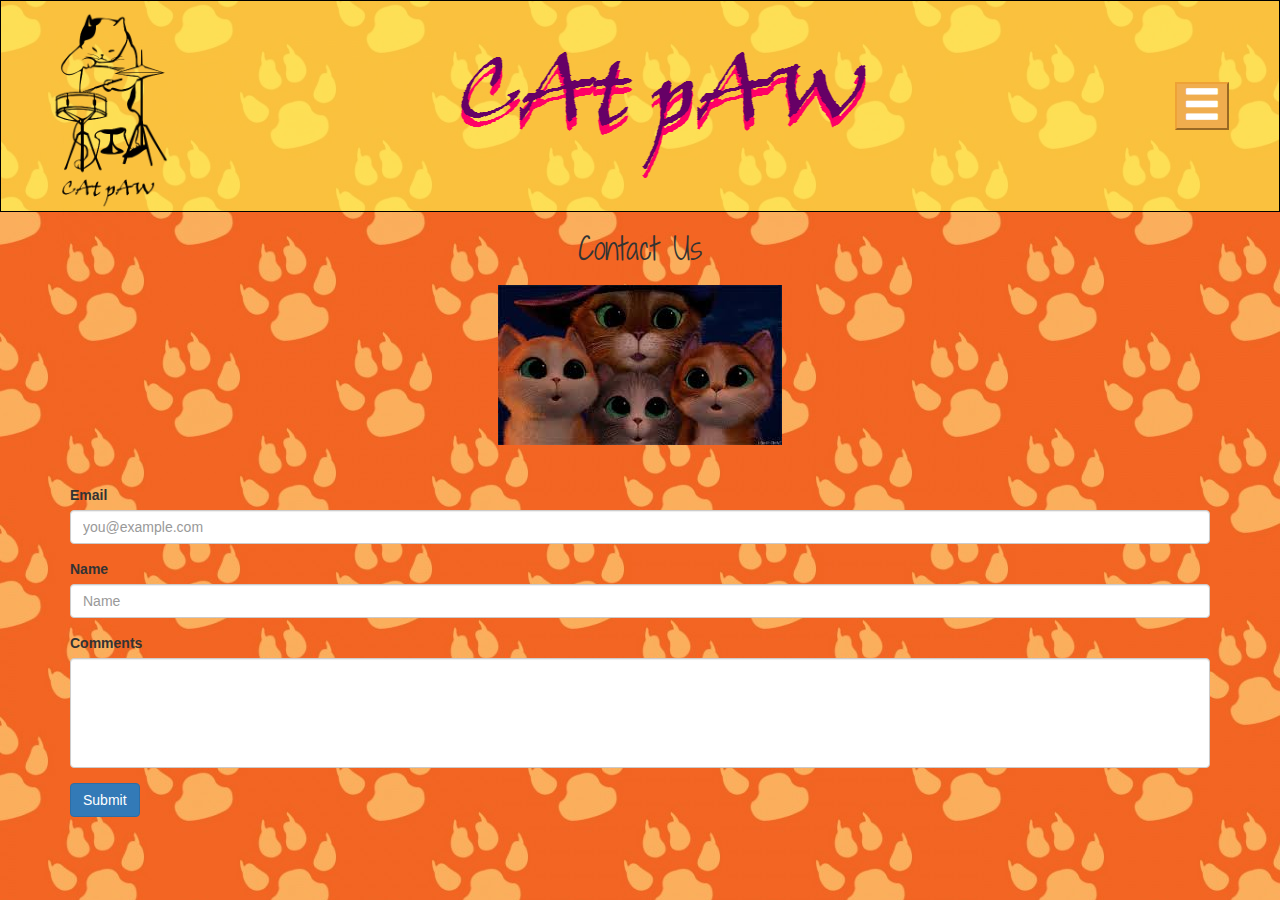
<file: contact2.html>
<!DOCTYPE html>
<!DOCTYPE html>
<html lang="en">
  <head>
    <meta charset="utf-8">
    <meta http-equiv="X-UA-Compatible" content="IE=edge">
    <meta name="viewport" content="width=device-width, initial-scale=1">
    <!-- The above 3 meta tags *must* come first in the head; any other head content must come *after* these tags -->
    <title>Bootstrap 101 Template</title>

    <!-- Bootstrap -->
<link href="https://fonts.googleapis.com/css?family=Gloria+Hallelujah|Shadows+Into+Light|Shadows+Into+Light+Two" rel="stylesheet">
      <link href="css/animate.css" rel="stylesheet"> 
    <link href="css/bootstrap.min.css" rel="stylesheet">
    <link rel="stylesheet" type="text/css" href="css/pcmystyle.css">
      

    <!-- HTML5 shim and Respond.js for IE8 support of HTML5 elements and media queries -->
    <!-- WARNING: Respond.js doesn't work if you view the page via file:// -->
    <!--[if lt IE 9]>
      <script src="https://oss.maxcdn.com/html5shiv/3.7.3/html5shiv.min.js"></script>
      <script src="https://oss.maxcdn.com/respond/1.4.2/respond.min.js"></script>
    <![endif]-->
  </head>
   <body> 
<div id="container1">

   <div class="logobox" >
    <a href="index.html">
            <img src="images/CatPawLogoHeader.png" class="img-responsive" alt="cat paw logo"></a>
    </div>

    <div>
<a href="index.html">
<img src="images/CatPawtextlogo.png" class="img-responsive animated pulse infinite" alt="cat paw logo"></a>
    </div>
 
    
   <div class="menu">
       <button class="btn1 btn-warning"><span class="glyphicon glyphicon-menu-hamburger "></span></button>
    </div> 
        
</div>
       
<div class ="NavMenu" style="display:none;">    
<ul class="nav nav-pills nav-stacked">
 
  <li role="presentation"><a href="gallery.html">Gallery</a></li>
  <li role="presentation"><a href="contact2.html">Contact</a></li>
    <li role="presentation" class="dropdown">
    <a class="dropdown-toggle" data-toggle="dropdown" href="#" role="button" aria-haspopup="true" aria-expanded="false">
      Serious Fans Only <span class="caret"></span> 
    </a>
    <ul class="dropdown-menu">
        <li role="presentation"><a href="FanCertificate.html">Create An Official Fan Certificate</a></li>
     
    </ul>
    </div> 
       
       
<div class="container4"> 
    <br>
    <h2 class="tracksHeader">Contact Us</h2>
    <br>
    <div>
    
    <img src="images/4cats.jpg" class="img-responsive animated shake tracksHeader"  alt="cat paw logo">
        <br>  <br>
     <div class="container >
  <form formsField">
    <div class="form-group row">
      <label for="lgFormGroupInput" class="col-sm-6 col-form-label col-form-label-lg">Email</label>
      <div class="col-sm-12">
        <input type="email" class="form-control form-control-lg" id="lgFormGroupInput" placeholder="you@example.com">
      </div>
    </div>
    <div class="form-group row">
      <label for="smFormGroupInput" class="col-sm-6 col-form-label col-form-label-sm">Name</label>
      <div class="col-sm-12">
        <input type="email" class="form-control form-control-sm" id="smFormGroupInput" placeholder="Name">
      </div>   
    </div>
      <div class="form-group row formsField">
      <label for="lgFormGroupInput" class="col-sm-6 col-form-label col-form-label-lg">Comments</label>
      <div class="col-sm-12">
        <input type="email" class="form-control form-control-lg" id="lgFormGroupInput"  style= " height: 110px" >
      </div>
         
    </div>
       <button type="submit" class="btn btn-primary ">Submit</button>
  </form>
</div>   
     <br> <br> <br>   
    </div> 
    <br>

 </div>

  <!-- jQuery first, then Tether, then Bootstrap JS. -->
     <!-- jQuery (necessary for Bootstrap's JavaScript plugins) -->
    <script src="https://ajax.googleapis.com/ajax/libs/jquery/1.12.4/jquery.min.js"></script>
                                                                                   
    <!-- Include all compiled plugins (below), or include individual files as needed -->
    <script src="js/bootstrap.min.js"></script>
<script>
$(document).ready(function(){                              
    $(".btn1").click(function(){          
    $(".NavMenu").toggle("slide");
    });  
});
</script>
    
<script>
$(document).ready(function(){                              
    $(".btn2").click(function(){          
    $('#AlbumModal').modal('toggle')
    });  
});      
</script>
      
      
<script>
$(document).ready(function(){
    $(".btn2").hover(function(){
        $(".albumSwitch").attr("src","images/catPawPrint.png");
    $(".btn2").mouseleave(function(){
        $(".albumSwitch").attr("src","images/AlbumCover.jpg");
         });
    });
});
  </body>

</html>
</file>
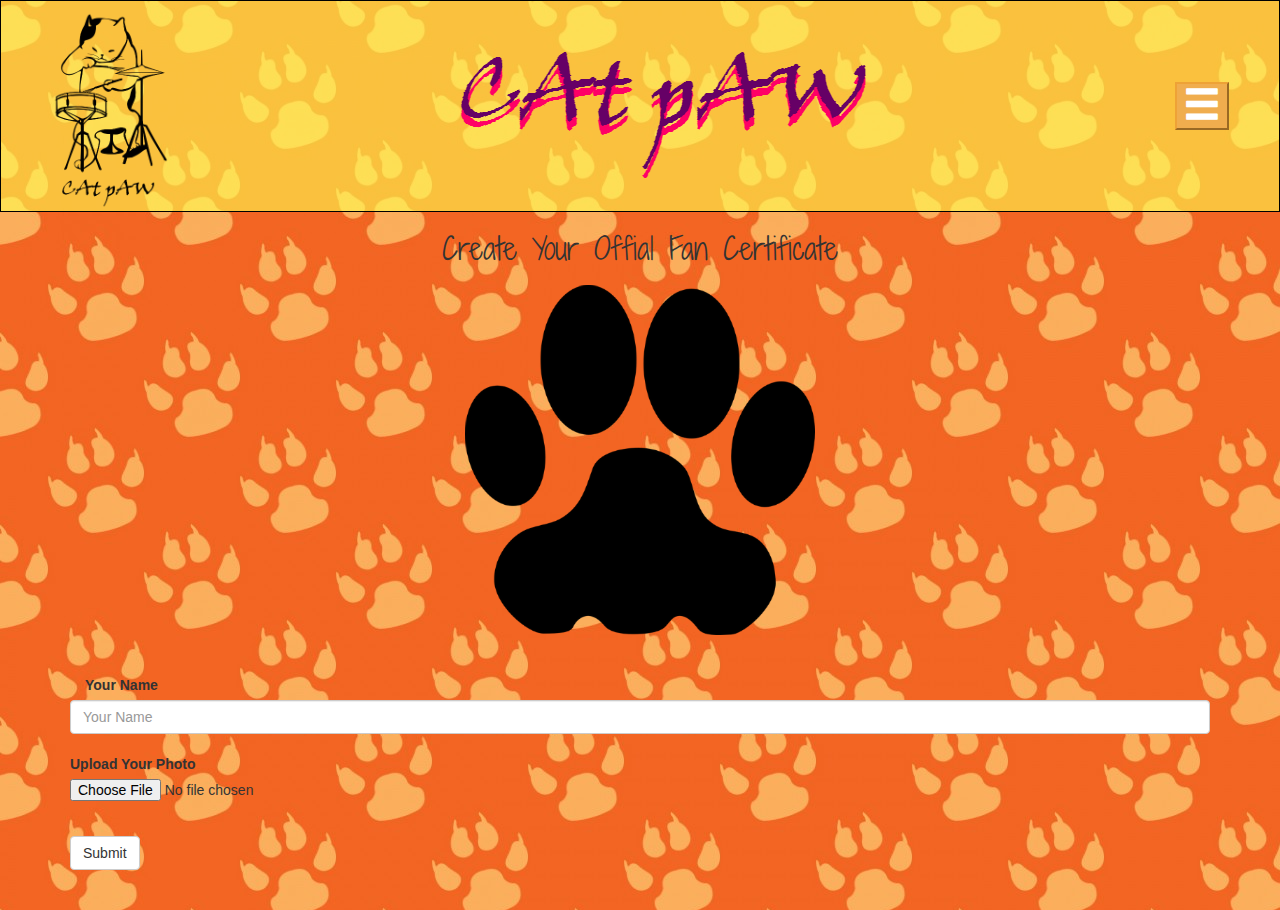
<file: FanCertificate.html>
<!DOCTYPE html>
<!DOCTYPE html>
<html lang="en">
  <head>
    <meta charset="utf-8">
    <meta http-equiv="X-UA-Compatible" content="IE=edge">
    <meta name="viewport" content="width=device-width, initial-scale=1">
    <!-- The above 3 meta tags *must* come first in the head; any other head content must come *after* these tags -->
    <title>Bootstrap 101 Template</title> 

    <!-- Bootstrap -->
<link href="https://fonts.googleapis.com/css?family=Gloria+Hallelujah|Shadows+Into+Light|Shadows+Into+Light+Two" rel="stylesheet">
      <link href="css/animate.css" rel="stylesheet"> 
    <link href="css/bootstrap.min.css" rel="stylesheet">
    <link rel="stylesheet" type="text/css" href="css/pcmystyle.css">
      

    <!-- HTML5 shim and Respond.js for IE8 support of HTML5 elements and media queries -->
    <!-- WARNING: Respond.js doesn't work if you view the page via file:// -->
    <!--[if lt IE 9]>
      <script src="https://oss.maxcdn.com/html5shiv/3.7.3/html5shiv.min.js"></script>
      <script src="https://oss.maxcdn.com/respond/1.4.2/respond.min.js"></script>
    <![endif]-->
  </head>
   <body> 
<div id="container1">

   <div class="logobox" >
    <a href="index.html">
            <img src="images/CatPawLogoHeader.png" class="img-responsive" alt="cat paw logo"></a>
    </div>

    <div>
<a href="index.html">
<img src="images/CatPawtextlogo.png" class="img-responsive animated pulse infinite" alt="cat paw logo"></a>
    </div>
 
    
   <div class="menu">
       <button class="btn1 btn-warning"><span class="glyphicon glyphicon-menu-hamburger "></span></button>
    </div> 
        
</div>
       
<div class ="NavMenu" style="display:none;">    
<ul class="nav nav-pills nav-stacked">
 
  <li role="presentation"><a href="gallery.html">Gallery</a></li>
  <li role="presentation"><a href="contact2.html">Contact</a></li>
    <li role="presentation" class="dropdown">
    <a class="dropdown-toggle" data-toggle="dropdown" href="#" role="button" aria-haspopup="true" aria-expanded="false">
      Serious Fans Only <span class="caret"></span>
    </a>
    <ul class="dropdown-menu">
        <li role="presentation"><a href="FanCertificate.html">Create An Official Fan Certificate</a></li>
     
    </ul>
    </div>
       
       
<div class="container4"> 
    <br>
    <h2 class="tracksHeader">Create Your Offial Fan Certificate</h2>
    <br>
    <div>
    <img src="images/catPawPrint.png" class="img-responsive animated shake tracksHeader"  alt="cat paw logo">
        <br>  <br>
    </div>    
        
<div class="container >
  <form>
  <div class="form-group row">
    <label for="exampleInputEmail1" class="col-sm-6 col-form-label col-form-label-lg">Your Name </label>
    <input type="text" id= "YourName" class="form-control" placeholder="Your Name">
     <br>                                               
    <label for="exampleInputFile">Upload Your Photo</label>
    <input type="file" id="PhotoFile1">
    <p class="help-block"><br></di></p>                     
    <button type="submit" class="btn btn-default Submit1">Submit</button>
                                                        
</div> 
</form>
   <br><br>                                                      
 </div>                                                         
                                            
<!-- Modal -->

                                
<div class="modal fade" id="CertificateModal" tabindex="-1" role="dialog" aria-labelledby="exampleModalLongTitle" aria-hidden="true">
  <div class="modal-dialog" role="document">
    <div class="modal-content Modalbody id ="content">
      <div class="modal-header">
      </div>
      <div class="certificate1">
    <img src="images/CatPawtextlogo.png" class="img-responsive" alt="cat paw logo"></a>
            <div>  <h1 id="FanName2"></h1>
                    <div class = "PhotoSize" id ="photoplace"></div>                
                 <h2>IS DEVOTED OFFICIAL CATPAW FAN</h2> 
                <h5>THIS CERTIFICATE CERTIFIES THE HERBY NAMED AN OFFICIAL FAN</h5>
      </div>
      <div class="modal-footer">
          
          <p>Cut below line and frame</p><hr>
        <button type="button" class="btn btn-secondary" data-dismiss="modal">Close</button>
        <button type="button" class="btn btn-primary" id= "modal-content">Print</button>
      </div>
    </div>
  </div>

            
      
    
      
    


  <!-- jQuery first, then Tether, then Bootstrap JS. -->
     <!-- jQuery (necessary for Bootstrap's JavaScript plugins) -->
    <script src="https://ajax.googleapis.com/ajax/libs/jquery/1.12.4/jquery.min.js"></script>
                                                                                   
    <!-- Include all compiled plugins (below), or include individual files as needed -->
    <script src="js/bootstrap.min.js"></script>
                                     
<script>
$(document).ready(function(){                              
    $(".btn1").click(function(){          
    $(".NavMenu").toggle("slide");
    });  
});
</script>
    

    <script>
$(document).ready(function(){                              
    $(".Submit1").click(function(){
     $('#FanName2').append($('#YourName').val());
     $('#PhotoFile1').append($('#photoplace').val());
    $('#CertificateModal').modal('toggle')
    });  
});      
</script>
                                                            
  </body>

</html>
</file>
<file: css/pcmystyle.css>
body { 
     background-image: url("../images/bacjkground_image.jpg");
      background: rgba(255, 255, 255,)
     background-size:cover;
        }

.Modalbody {
    
     background-image: url("../images/bacjkground_image.jpg");
      background: rgba(255, 255, 255,)
     background-size:cover;
    width: 75%;
    height: 600px;
    padding: 30px;
}

p{font-family: Gloria Hallelujah;}

h1 {font-family: 'Shadows Into Light', cursive;
    
}

h2 {font-family: 'Shadows Into Light Two', cursive;
}


.bold{font-weight: bold;}

.logobox{
    margin-top: 10px;
}
}

.container{
    display: flex;
    justify-content: center;
}

#container1 {
    display: flex;
    justify-content: space-between; 
    align-items: center;
    width: 100%;
    border: 1px solid black;
    background: rgba(255, 255, 80, 0.6);
    padding-right: 50px;
    padding-left: 50px;
    z-index: 1;
   
}

.navbox {
    width: 40px;
    height: 40px;
    margin: 5px;
    text-align: center;
}

.glyphicon {
    font-size: 38px;
}

.nav-pills a {
    color: 	#F80000;
    background-color: #600000;
   
}

.dropdown-menu A{
    color: 	#F80000;
    background-color: #f4d142;
     
}

.nav-pills a:hover {
    color: #560000;
    border-radius: 0px;
    
}

.nav-pills .active a:hover {
    color: #560000;
    border-radius: 0px;
}

video {
    display: flex;
    z-index: -1;
    opacity: .7;
    width: 100%;
    
}


.container3 {
display: flex;
flex-wrap: wrap;

}

.tracksHeader {
  display: flex;
flex-wrap: wrap;
justify-content: center;
    margin: auto;
}

}

.tracks{ 
    align-content: flex-start;
    align-items: baseline;
    margin: 25%;
}
      
}

#player {
 width:50%;

}

.songheader{
    display: flex;
    flex-wrap: wrap;
    align-items: center;
    justify-content: center;
    margin: 40px;
    text-align: center;
   
}

.btn2{
    margin: 20px;
}

.song{
    margin: 40px;
    width: 300px
   
}

.songrow{
 display: flex;
flex-wrap: wrap;
    justify-content: center;
}
    
.album{
   max-width: 225px;
    max-height: 225px
    margin: 20px;
}


@media screen and (min-width: 768px) {
	
	#AlbumModal .modal-dialog  {
     max-width: 450px;


}

#AlbumModal .modal-dialog  {width:75%;}
  
}
/*Gallery Page CSS Starts: Kristian*/

/*Gallery Page CSS Starts: Kristian*/

.centerme {
    text-align: center;
    color: orange;


#cat-carousel {
    margin: 75px;
}

/*Gallery Page CSS Ends: Kristian*/








.teaser img {          /* teaser class*/
border-radius: 5px;
display: block;
margin-bottom: 22px;
max-width: 100%;
}

.speaker-info img {
    border-radius: 50%;
    height: 130px;
    margin: 66px 0 22px 0;
    vertical-align: top;
}

.speaker-info {
    border: 1px solid re;
    border-radius: 5px;
    margin-top: 88px;
    padding-bottom: 22px;
    text-align: center;
}


.container4 {
    display: flex;
    flex-wrap: wrap;
    align-items: center;
    justify-content: center;
    margin: 40px;
    text-align: center  
}
    
.formsField {
margin: 75%; 

}
    
    .PhotoSize {
        max-height: 150px;
    }
</file>
